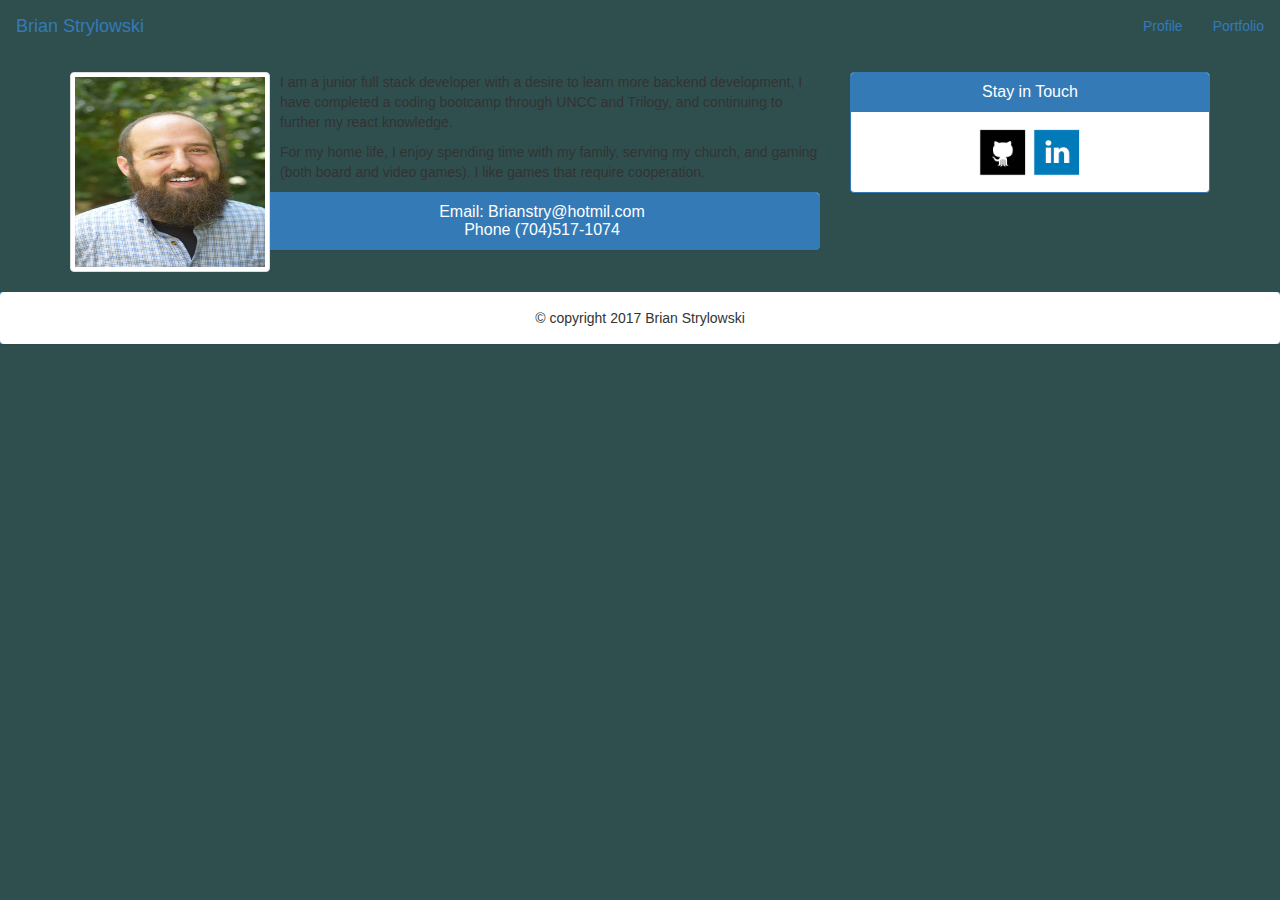
<file: index.html>
<!DOCTYPE html>
<html lang="en">

<head>
    <title>Brian Strylowski Portfolio</title>
    <meta charset="UTF-8">
    <meta name="viewport" content="width=device-width, initial-scale=1">
    <link rel="stylesheet" href="https://maxcdn.bootstrapcdn.com/bootstrap/3.3.6/css/bootstrap.min.css">    
    <link href="css/style.css" rel="stylesheet">
    
</head>


<body>
    <nav class="navbar navbar-primary">
        <div class="container-fluid">
            <!-- Brand and toggle get grouped for better mobile display -->
            <div class="navbar-header">
                <a class="navbar-brand" href="#">Brian Strylowski</a>
            </div>
            <!-- Collect the nav links, forms, and other content for toggling -->

            <ul class="nav navbar-nav navbar-right">
                <li>
                    <a href="index.html">Profile</a>
                </li>
                <li>
                    <a href="portfolio.html">Portfolio</a>
                </li>
            </ul>
        </div>
        <!-- /.navbar-collapse -->
        </div>
        <!-- /.container-fluid -->
    </nav>

    <div class="container">
        <div class="row">

            <!-- main content -->
            <div class="col-md-8">
                <img src="assets/image/facetune.jpg" alt="image of brian strylowski" style=float:left; class="thumbnail margin" height="200px" width="200px">
                <p>
                        I am a junior full stack developer with a desire to learn more backend development, 
                        I have completed a coding bootcamp through UNCC and Trilogy, and continuing to further my react knowledge. 
                </p>
                <p>        
                        For my home life, I enjoy spending time with my family, serving my church, and gaming (both board and video games).
                        I like games that require cooperation.
                </p>
                <div class="panel panel-primary">
                    <div class="panel-heading text-center">
                        <h3 class="panel-title">Email: Brianstry@hotmil.com</h3>
                        <h3 class="panel-title">Phone (704)517-1074</h3>
                    </div>
                </div>
            </div>

            <!-- sidebar -->
            <div class="col-md-4">
                <div class="panel panel-primary">
                    <div class="panel-heading text-center">
                        <h3 class="panel-title">Stay in Touch</h3>
                    </div>
                    <div class="panel-body text-center">
                        <a href="https://github.com/brianstry/Basic-Portfolio"><img src="assets/image/github_square_black-128.png" alt="git hub image" height="50px"></a>
                        <a href="https://www.linkedin.com/feed/"><img src="assets/image/linkedin_square_color-128.png" alt="Linkedin image" height="50px"></a>
                    </div>
                </div>
            </div>
        </div>
    </div>


    <!-- footer -->
    <div class="footer">
            <div class="panel">
            <div class="panel-body text-center">
             © copyright 2017 Brian Strylowski
            </div>
          </div>
        
    </div>
    


</body>


</html>
</file>
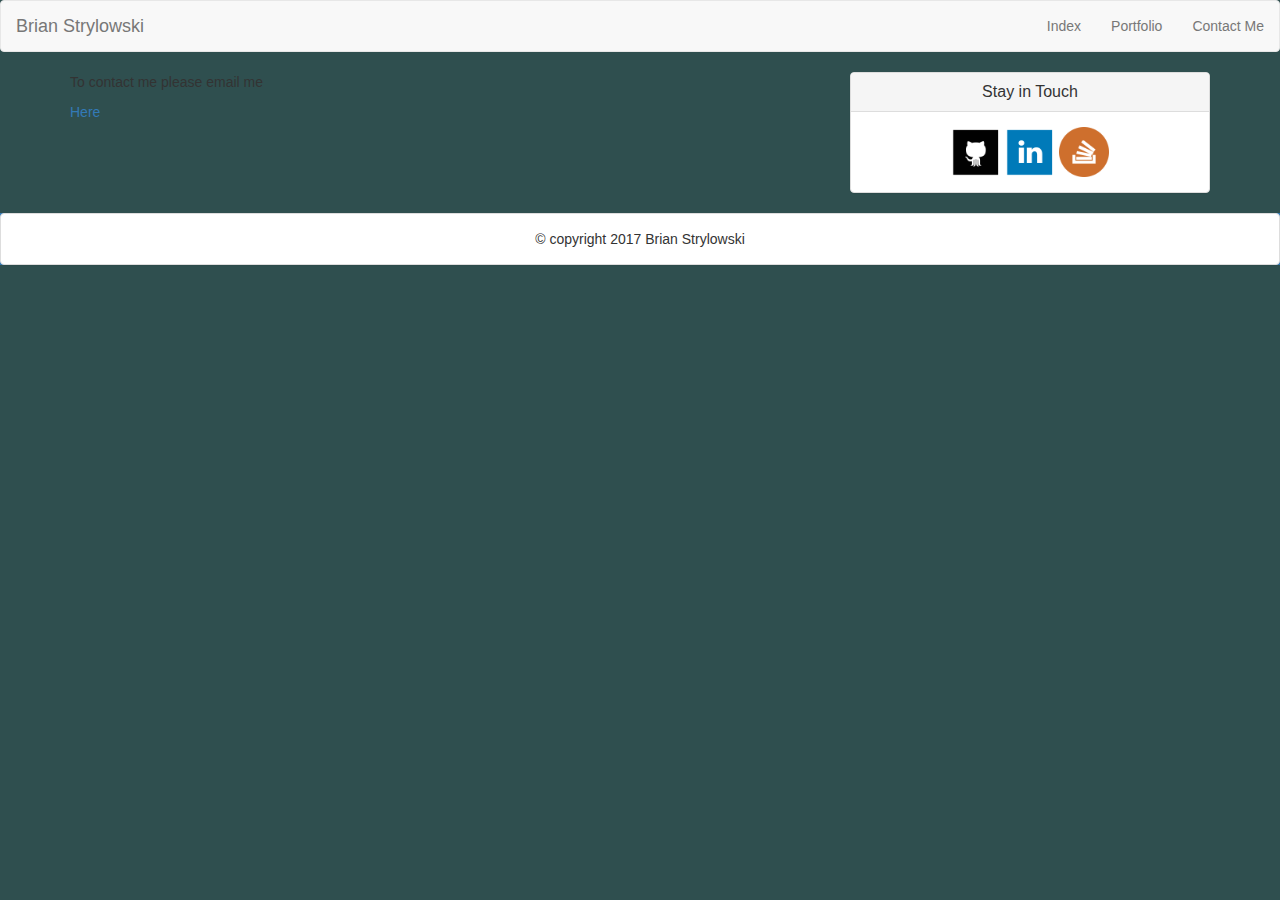
<file: contact.html>
<!DOCTYPE html>
<html lang="en">

<head>
    <title>Brian Strylowski Portfolio</title>
    <meta charset="UTF-8">
    <meta name="viewport" content="width=device-width, initial-scale=1">
    <link rel="stylesheet" href="https://maxcdn.bootstrapcdn.com/bootstrap/3.3.6/css/bootstrap.min.css">    
    <link href="css/style.css" rel="stylesheet">
    
</head>


<body>
    <nav class="navbar navbar-default">
        <div class="container-fluid">
            <!-- Brand and toggle get grouped for better mobile display -->
            <div class="navbar-header">
                <a class="navbar-brand" href="#">Brian Strylowski</a>
            </div>
            <!-- Collect the nav links, forms, and other content for toggling -->

            <ul class="nav navbar-nav navbar-right">
                <li>
                    <a href="#">Index</a>
                </li>
                <li>
                    <a href="#">Portfolio</a>
                </li>
                <li>
                    <a href="#">Contact Me</a>
                </li>
            </ul>
        </div>
        <!-- /.navbar-collapse -->
        </div>
        <!-- /.container-fluid -->
    </nav>

    <div class="container">
        <div class="row">

            <!-- main content -->
            <div class="col-md-8">
                <p>To contact me please email me </p><a href="mailto:brianstry@hotmail.com?Subject=Hello" target="_top">Here</a>
            </div>

            <!-- sidebar -->
            <div class="col-md-4">
                <div class="panel panel-default">
                    <div class="panel-heading text-center">
                        <h3 class="panel-title">Stay in Touch</h3>
                    </div>
                    <div class="panel-body text-center">
                        <a href="https://github.com/brianstry/Basic-Portfolio"><img src="assets/image/github_square_black-128.png" alt="git hub image" height="50px"></a>
                        <a href="https://www.linkedin.com/feed/"><img src="assets/image/linkedin_square_color-128.png" alt="Linkedin image" height="50px"></a>
                        <a href="https://www.linkedin.com/feed/"><img src="assets/image/stackoverflow-128.png" alt="Stackoverflow image" height="50px"></a>
                    </div>
                </div>
            </div>
        </div>
    </div>


    <!-- footer -->
    <div class="footer">
            <div class="panel panel-default">
            <div class="panel-body text-center">
             © copyright 2017 Brian Strylowski
            </div>
          </div>
        
    </div>
    


</body>


</html>
</file>
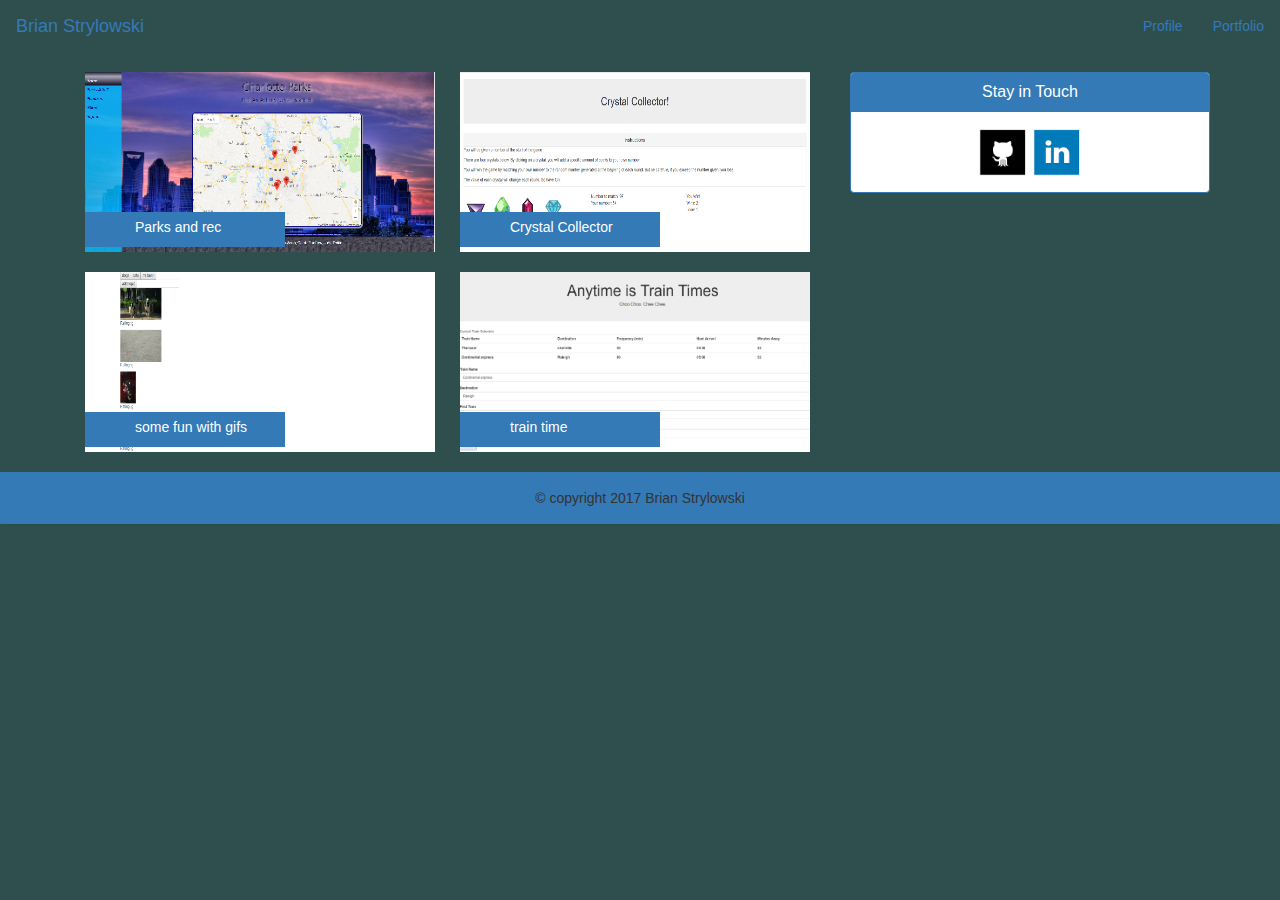
<file: portfolio.html>
<!DOCTYPE html>
<html lang="en">

<head>
    <title>Brian Strylowski Portfolio</title>
    <meta charset="UTF-8">
    <meta name="viewport" content="width=device-width, initial-scale=1">
    <link rel="stylesheet" href="https://maxcdn.bootstrapcdn.com/bootstrap/3.3.6/css/bootstrap.min.css">    
    <link href="css/style.css" rel="stylesheet">
    
</head>


<body>
        <nav class="navbar navbar-primary">
                <div class="container-fluid">
                    <!-- Brand and toggle get grouped for better mobile display -->
                    <div class="navbar-header">
                        <a class="navbar-brand" href="#">Brian Strylowski</a>
                    </div>
                    <!-- Collect the nav links, forms, and other content for toggling -->
        
                    <ul class="nav navbar-nav navbar-right">
                        <li>
                            <a href="index.html">Profile</a>
                        </li>
                        <li>
                            <a href="portfolio.html">Portfolio</a>
                        </li>
                    </ul>
                </div>
                <!-- /.navbar-collapse -->
                </div>
                <!-- /.container-fluid -->
            </nav>

    <div class="container">
        <div class="row">

            <!-- main content -->
            <div class="col-md-8">

                <!-- Left column -->
                <div class="col-md-6">
                    <div class="text-center0 img-text">
                        <a href="https://clt-parks.herokuapp.com/"><img src="assets/image/parks.png" alt="portfolio image" style=padding-bottom:20px; height=200px; width=350px;></a>
                        <a href="https://clt-parks.herokuapp.com/"><div class="caption">
                            <p>Parks and rec</p>
                        </div></a>
                    </div>
                    <div class="text-center0 img-text">
                            <a href="https://brianstry.github.io/giphy/"><img src="assets/image/giphy.png" alt="portfolio image" style=padding-bottom:20px; height=200px; width=350px;></a>
                            <a href="https://brianstry.github.io/giphy/"><div class="caption">
                                <p>some fun with gifs</p>
                            </div></a>
                        </div>
                </div>

                <!-- Right column -->
                <div class="col-md-6">
                    <div class="text-center0 img-text">
                        <a href="https://brianstry.github.io/week-4-game/"><img src="assets/image/crystal-collector.png" alt="portfolio image" style=padding-bottom:20px; height=200px; width=350px></a>
                        <a href="https://brianstry.github.io/week-4-game/"><div class="caption">
                            <p>Crystal Collector</p>
                        </div></a>
                    </div>
                    <div class="text-center0 img-text">
                            <a href="https://brianstry.github.io/TrainTime/"><img src="assets/image/train-time.png" alt="portfolio image" style=padding-bottom:20px; height=200px; width=350px></a>
                            <a href="https://brianstry.github.io/TrainTime/"><div class="caption">
                                <p>train time</p>
                            </div></a>
                        </div>
                </div>
            </div>

            <!-- sidebar -->
            <div class="col-md-4">
                    <div class="panel panel-primary">
                        <div class="panel-heading text-center">
                            <h3 class="panel-title">Stay in Touch</h3>
                        </div>
                        <div class="panel-body text-center">
                            <a href="https://github.com/brianstry/Basic-Portfolio"><img src="assets/image/github_square_black-128.png" alt="git hub image" height="50px"></a>
                            <a href="https://www.linkedin.com/feed/"><img src="assets/image/linkedin_square_color-128.png" alt="Linkedin image" height="50px"></a>
                        </div>
                    </div>
                </div>
        </div>
    </div>


    <!-- footer -->
    <div class="footer">
            <div class="panel footer">
            <div class="panel-body text-center">
             © copyright 2017 Brian Strylowski
            </div>
          </div>
        
    </div>
    


</body>


</html>
</file>
<file: css/style.css>
.footer {
    position: relative;
    bottom: 0;
    width: 100%;
    background-color: #337ab7;
}
body{
    background-color: #2F4F4F;
}

.img-text {
    position: relative;
}

.caption {
    position: absolute;
    top: 70%;
    padding-top: 5px;
    padding-left: 50px;
    width: 200px;
    background-color: #337ab7; 
    color: white;
}

.margin {
    margin-right: 10px;
}
</file>
